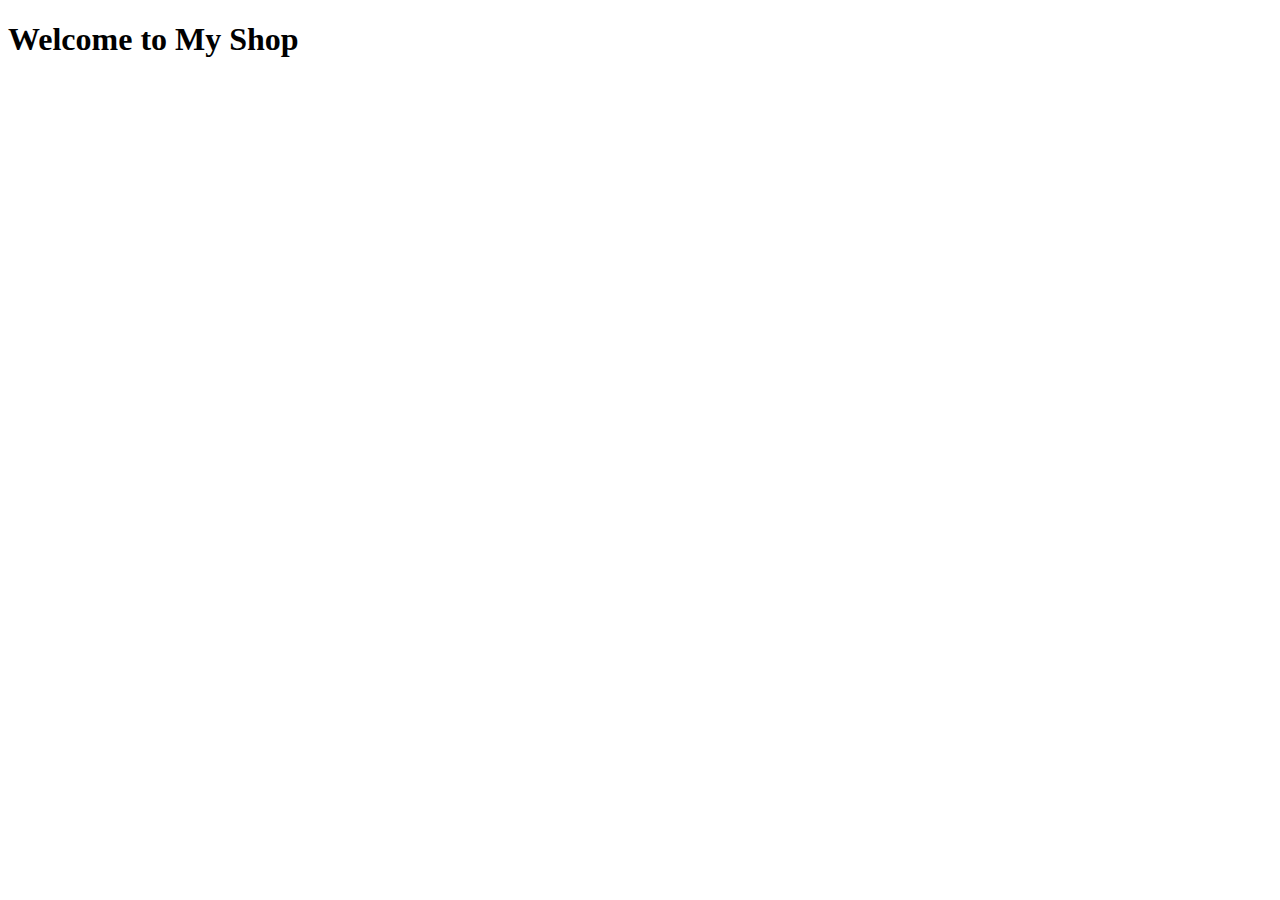
<file: templates/core/index.html>
<!DOCTYPE html>
<html lang="en">
<head>
    <meta charset="UTF-8">
    <meta name="viewport" content="width=device-width, initial-scale=1.0">
    <title>Document</title>
</head>
<body>
    <h1>Welcome to My Shop</h1>
</body>
</html>
</file>
